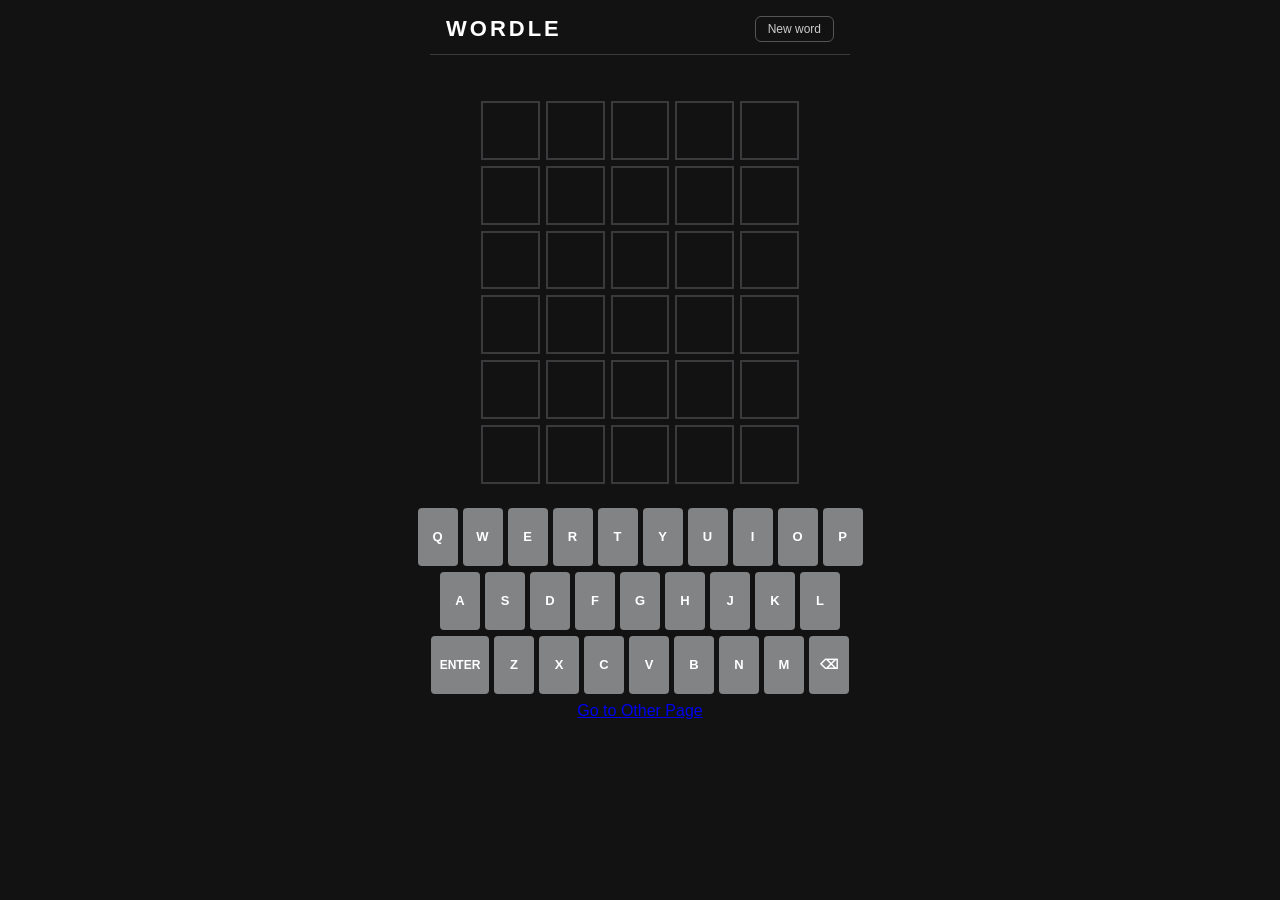
<file: ai.html>
<!DOCTYPE html>
<html lang="en">
<head>
<meta charset="UTF-8">
<meta name="viewport" content="width=device-width, initial-scale=1.0">
<title>Wordle</title>
<style>
  * { box-sizing: border-box; margin: 0; padding: 0; }
  body { font-family: Arial, sans-serif; display: flex; flex-direction: column; align-items: center; background: #121213; color: #fff; min-height: 100vh; }
  #header { display: flex; align-items: center; justify-content: space-between; width: 100%; max-width: 420px; padding: 1rem 1rem 0.75rem; border-bottom: 1px solid #3a3a3c; }
  #title { font-size: 22px; font-weight: 700; letter-spacing: 3px; }
  #new-btn { font-size: 12px; padding: 5px 12px; border: 1px solid #555; border-radius: 6px; background: transparent; color: #ccc; cursor: pointer; }
  #new-btn:hover { background: #2a2a2c; }
  #msg { height: 30px; font-size: 14px; font-weight: 600; text-align: center; padding: 0.4rem; color: #fff; }
  #board { display: grid; grid-template-rows: repeat(6, 1fr); gap: 6px; padding: 1rem; width: 100%; max-width: 350px; }
  .row { display: grid; grid-template-columns: repeat(5, 1fr); gap: 6px; }
  .tile { aspect-ratio: 1; display: flex; align-items: center; justify-content: center; font-size: 24px; font-weight: 700; border: 2px solid #3a3a3c; color: #fff; background: #121213; transition: background 0.3s, border-color 0.3s; user-select: none; text-transform: uppercase; }
  .tile.filled { border-color: #565758; }
  .tile.correct { background: #538d4e; border-color: #538d4e; }
  .tile.present { background: #b59f3b; border-color: #b59f3b; }
  .tile.absent { background: #3a3a3c; border-color: #3a3a3c; }
  .tile.shake { animation: shake 0.4s ease; }
  .tile.flip { animation: flip 0.5s ease forwards; }
  @keyframes shake { 0%,100%{transform:translateX(0)} 20%,60%{transform:translateX(-6px)} 40%,80%{transform:translateX(6px)} }
  @keyframes flip { 0%{transform:scaleY(1)} 50%{transform:scaleY(0)} 100%{transform:scaleY(1)} }
  #keyboard { display: flex; flex-direction: column; gap: 6px; padding: 0.5rem; width: 100%; max-width: 420px; }
  .kb-row { display: flex; justify-content: center; gap: 5px; }
  .key { height: 58px; min-width: 40px; padding: 0 6px; border: none; border-radius: 4px; background: #818384; color: #fff; font-size: 13px; font-weight: 700; cursor: pointer; display: flex; align-items: center; justify-content: center; transition: background 0.2s; }
  .key.wide { min-width: 58px; font-size: 12px; }
  .key:active { opacity: 0.7; }
  .key.correct { background: #538d4e; }
  .key.present { background: #b59f3b; }
  .key.absent { background: #3a3a3c; }
</style>
</head>
<body>

<div id="header">
  <span id="title">WORDLE</span>
  <button id="new-btn" onclick="newGame()">New word</button>
</div>
<div id="msg"></div>
<div id="board"></div>
<div id="keyboard"></div>

<script>
const WORDS = ["about","above","abuse","actor","acute","admit","adopt","adult","after","again","agent","agree","ahead","alarm","album","alert","alien","align","alike","alive","alley","allow","alone","along","alter","angel","anger","angle","angry","ankle","annex","antic","anvil","apart","apply","apron","arena","argue","arise","armor","aroma","arose","array","arrow","arson","asset","atlas","attic","audio","audit","avoid","awake","award","aware","awful","basic","basis","batch","bathe","beach","beard","beast","began","begin","being","below","bench","black","blade","blame","bland","blast","blaze","bleak","bleed","blend","bless","blind","blink","bloat","block","blood","blown","board","boast","bonus","boost","bound","boxer","brain","brand","brave","brawn","break","breed","bride","brief","bring","brink","brisk","broke","brook","brown","brush","build","built","bulge","bully","bunch","burst","buyer","cabin","cable","candy","canon","cargo","carry","carve","cause","cease","cedar","chain","chair","chalk","charm","chase","cheap","cheat","check","chess","chest","chief","child","choir","chord","civic","civil","claim","clamp","clash","class","clean","clear","clerk","click","cliff","climb","cling","clink","clock","cloth","cloud","clown","clump","coast","cobra","comic","coral","couch","cough","could","count","court","cover","craft","cramp","crane","crash","crawl","crazy","cream","crime","crisp","cross","crowd","crown","cruel","crush","crust","curve","cyber","cycle","daily","dance","datum","debut","decay","delta","dense","depot","depth","devil","digit","dingy","dirty","disco","ditch","dodge","dogma","donor","doubt","dough","dozen","draft","drain","drama","drank","drawl","dream","dress","dried","drill","drink","drive","drove","drown","drunk","dryer","early","earth","elite","embed","empty","endow","enter","entry","equal","error","essay","evade","event","evict","exact","excel","exist","exile","extra","fable","facet","faith","false","fancy","fatal","fault","feast","fence","feral","fetch","fever","fewer","fiber","field","fiend","fifth","fifty","fight","final","first","fixed","flair","flank","flare","flash","flask","flesh","fleet","float","flock","flood","floor","floss","flour","flown","flute","focal","fraud","fresh","front","frost","frown","fruit","funny","fussy","fuzzy","gamma","gauze","given","giver","gland","glare","glass","glaze","gloom","gloss","glove","grace","grade","grain","grand","grant","graph","grasp","grass","great","greed","green","greet","grief","grill","grind","groan","gross","group","grout","grove","growl","guard","guise","gusto","habit","happy","harsh","haste","hatch","haunt","haven","heart","heavy","hedge","hence","hinge","honey","honor","horse","hound","hover","human","humor","hurry","image","imply","index","indie","inept","infer","inner","input","inter","intro","irony","issue","jelly","jewel","joint","joker","judge","jumbo","jumpy","kebab","kneel","knife","knock","known","label","lance","large","laser","later","laugh","layer","leach","learn","lease","least","leave","legal","lemon","level","light","limit","liver","local","lodge","logic","loose","lotus","lower","loyal","lucid","lucky","lunar","magic","major","maker","manor","maple","march","marry","match","mayor","means","metal","might","minor","minus","model","moist","money","moral","motor","motto","mound","mount","mourn","mouth","movie","music","naive","nasty","naval","never","night","noble","noise","north","noted","notch","novel","nurse","occur","ocean","olive","onset","optic","orbit","order","outer","oxide","ozone","paint","paper","party","patch","pause","peace","penal","penny","perch","phase","phone","photo","piano","pilot","pinch","pizza","place","plain","plane","plank","plant","plaza","plead","plume","plump","point","poker","polka","pound","power","press","price","pride","prime","print","prior","probe","prone","proof","prose","prove","prowl","prune","pulse","punch","pupil","purge","queen","query","quest","queue","quick","quiet","quota","quote","radar","radio","rainy","rally","range","rapid","ratio","reach","realm","reign","repay","repel","resin","retro","ridge","risky","rival","river","rivet","roast","rocky","rogue","rough","round","route","ruler","rumor","salty","sauce","scale","scamp","scant","scare","scent","scene","scone","scope","score","scout","seize","sense","serve","setup","seven","shake","shall","shame","shank","shape","sharp","shear","sheep","sheen","shelf","shell","shift","shine","shirt","shock","shone","shook","shore","short","shout","shred","shrub","shrug","sight","silly","since","sixth","sixty","skill","skull","skunk","slate","slave","sleep","sleet","slice","slide","slime","slink","slope","smart","smear","smell","smile","smoke","snail","snake","sneak","solar","solve","sorry","south","space","spare","spark","speak","speed","spend","spice","spill","spine","spite","split","spoke","spoon","sport","spout","spray","spree","sprig","spunk","squad","squat","squid","staff","stage","stain","stale","stall","stamp","stand","stare","stark","start","state","steal","steam","steel","steep","steer","stern","stick","stiff","still","sting","stint","stomp","stony","stood","store","storm","stout","stove","straw","stray","strip","stuck","study","style","sugar","suite","sunny","super","surge","swamp","swarm","swear","sweat","sweep","sweet","swift","swipe","swirl","swoon","sword","syrup","talon","taper","taste","taunt","tears","tense","terms","theft","there","these","thick","thing","think","third","thorn","those","three","threw","throw","tiger","tight","timid","tinge","tired","title","toast","today","token","topaz","touch","tough","toxic","trace","track","trade","trail","train","trait","tramp","trash","trawl","tread","treat","trial","tribe","tried","trove","truce","trunk","truth","tulip","tumor","twang","tweak","twirl","ultra","under","union","unity","until","upper","urban","usual","utter","vague","valid","vapor","vault","video","vigil","viola","viral","virus","visor","vital","vivid","vocal","voice","voter","waste","watch","water","weary","weave","weird","whale","whack","wheat","wheel","where","which","while","white","whole","whose","witty","world","worry","worse","worst","worth","would","wound","wrath","wring","wrong","wrote","yacht","yearn","yield","young","youth","zesty"];

let answer, guesses, cur, gameOver;

function newGame() {
  answer = WORDS[Math.floor(Math.random() * WORDS.length)].toUpperCase();
  guesses = [];
  cur = '';
  gameOver = false;
  renderBoard();
  renderKeyboard();
  showMsg('');
}

function renderBoard() {
  const b = document.getElementById('board');
  b.innerHTML = '';
  for (let r = 0; r < 6; r++) {
    const row = document.createElement('div');
    row.className = 'row';
    row.id = 'row' + r;
    for (let c = 0; c < 5; c++) {
      const tile = document.createElement('div');
      tile.className = 'tile';
      tile.id = `t${r}${c}`;
      if (r < guesses.length) {
        const g = guesses[r];
        tile.textContent = g[c].letter;
        tile.className = 'tile ' + g[c].state;
      }
      row.appendChild(tile);
    }
    b.appendChild(row);
  }
  updateCurrentRow();
}

function updateCurrentRow() {
  if (gameOver || guesses.length >= 6) return;
  const r = guesses.length;
  for (let c = 0; c < 5; c++) {
    const tile = document.getElementById(`t${r}${c}`);
    if (!tile) return;
    tile.textContent = cur[c] || '';
    tile.className = 'tile' + (cur[c] ? ' filled' : '');
  }
}

function renderKeyboard() {
  const kb = document.getElementById('keyboard');
  kb.innerHTML = '';
  const rows = [
    ['Q','W','E','R','T','Y','U','I','O','P'],
    ['A','S','D','F','G','H','J','K','L'],
    ['ENTER','Z','X','C','V','B','N','M','⌫']
  ];
  const states = {};
  guesses.forEach(g => g.forEach(({ letter, state }) => {
    if (!states[letter] || state === 'correct' || (state === 'present' && states[letter] === 'absent'))
      states[letter] = state;
  }));
  rows.forEach(keys => {
    const row = document.createElement('div');
    row.className = 'kb-row';
    keys.forEach(k => {
      const btn = document.createElement('button');
      btn.className = 'key' + (k.length > 1 ? ' wide' : '');
      btn.textContent = k;
      if (states[k]) btn.classList.add(states[k]);
      btn.onclick = () => handleKey(k);
      row.appendChild(btn);
    });
    kb.appendChild(row);
  });
}

function handleKey(k) {
  if (gameOver) return;
  if (k === 'ENTER') submitGuess();
  else if (k === '⌫') { cur = cur.slice(0, -1); updateCurrentRow(); }
  else if (cur.length < 5 && /^[A-Z]$/.test(k)) { cur += k; updateCurrentRow(); }
}

function submitGuess() {
  if (cur.length < 5) { shakeCur(); showMsg('Not enough letters'); return; }
  if (!WORDS.includes(cur.toLowerCase())) { shakeCur(); showMsg('Not in word list'); return; }
  const result = score(cur);
  guesses.push(result);
  cur = '';
  flipRow(guesses.length - 1, result, () => {
    renderKeyboard();
    if (result.every(r => r.state === 'correct')) {
      gameOver = true;
      showMsg(['Genius!','Magnificent!','Impressive!','Splendid!','Great!','Phew!'][guesses.length - 1]);
    } else if (guesses.length >= 6) {
      gameOver = true;
      showMsg('The word was: ' + answer);
    }
  });
}

function score(guess) {
  const ans = answer.split('');
  const res = guess.split('').map(l => ({ letter: l, state: 'absent' }));
  const used = Array(5).fill(false);
  res.forEach((r, i) => { if (r.letter === ans[i]) { r.state = 'correct'; used[i] = true; } });
  res.forEach((r, i) => {
    if (r.state === 'correct') return;
    const j = ans.findIndex((a, ai) => !used[ai] && a === r.letter);
    if (j !== -1) { r.state = 'present'; used[j] = true; }
  });
  return res;
}

function flipRow(r, result, cb) {
  const tiles = [...document.getElementById('row' + r).children];
  tiles.forEach((tile, i) => {
    setTimeout(() => {
      tile.classList.add('flip');
      setTimeout(() => {
        tile.textContent = result[i].letter;
        tile.className = 'tile ' + result[i].state;
      }, 250);
    }, i * 120);
  });
  setTimeout(cb, tiles.length * 120 + 300);
}

function shakeCur() {
  const row = document.getElementById('row' + guesses.length);
  [...row.children].forEach(t => { t.classList.remove('shake'); void t.offsetWidth; t.classList.add('shake'); });
}

function showMsg(m) {
  const el = document.getElementById('msg');
  el.textContent = m;
  if (m && !gameOver) setTimeout(() => { if (el.textContent === m) el.textContent = ''; }, 2000);
}

document.addEventListener('keydown', e => {
  if (e.ctrlKey || e.metaKey || e.altKey) return;
  if (e.key === 'Enter') handleKey('ENTER');
  else if (e.key === 'Backspace') handleKey('⌫');
  else if (/^[a-zA-Z]$/.test(e.key)) handleKey(e.key.toUpperCase());
});

newGame();
</script>


 
</body>
<a href="fromstratch.html">Go to Other Page</a>
</html>
</file>
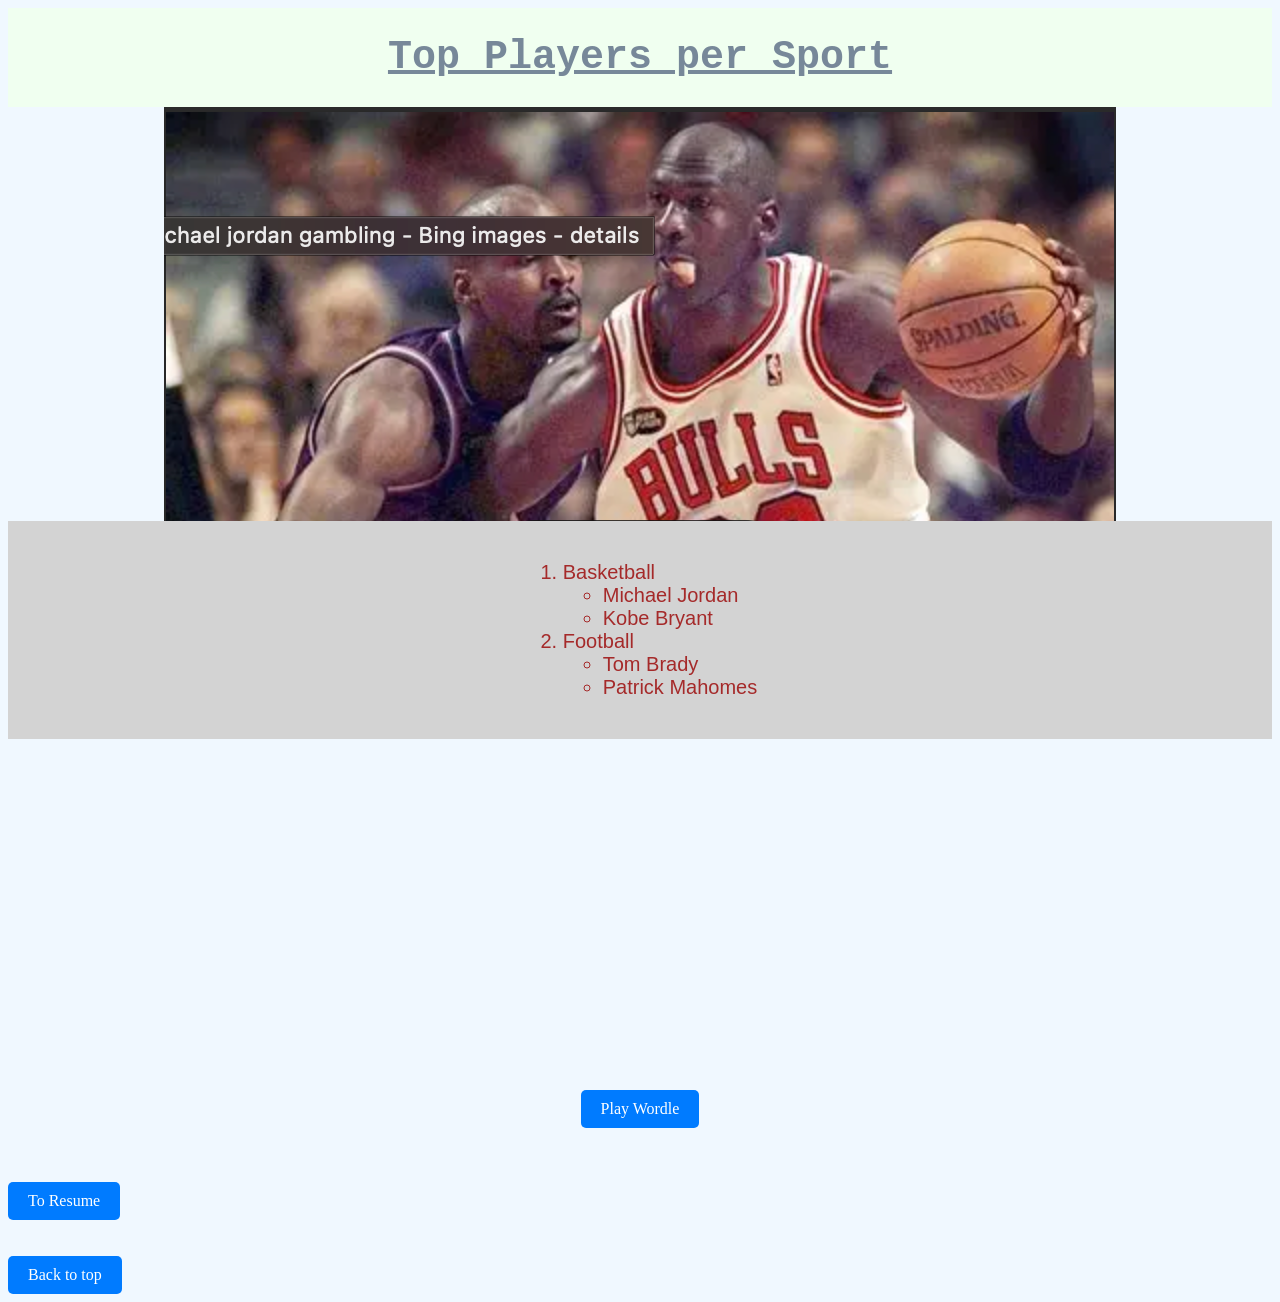
<file: fromstratch.html>
<!DOCTYPE html>
<html lang="en">
<head>
    <meta charset="UTF-8">
    <meta name="viewport" content="width=device-width, initial-scale=1.0">
    <title>Document</title>
</head>

<link rel="stylesheet" href="mystyles.css">

<body id="top"></body>
    <div class="header" style="border: 20px;">
     <h1>Top Players per Sport</h1>
    </div>

    <div class="photo">    
       <img src="assets/img/mj.png" img>
    </div>
     
    <div class="lists" style="background-color: lightgray; padding: 20px; font-size: 20px;">
        <ol>
    
            <li> Basketball
            
                <ul>
                    <li> Michael Jordan</li>
                    <li>Kobe Bryant</li>
                </ul>
            </li>

            <li> Football
                <ul>
                    <li> Tom Brady</li>
                    <li>Patrick Mahomes</li>
                </ul>
            </li>
        </ol>
    </div>

<div class="video">
    
    <iframe width="560" height="315" src=https://www.youtube.com/embed/UkT8x4E27lQ?si=moQdC6nTFetr4ZaO" 
    title="YouTube video player" frameborder="0" allow="accelerometer; autoplay; clipboard-write; encrypted-media; 
    gyroscope; picture-in-picture; web-share" referrerpolicy="strict-origin-when-cross-origin" allowfullscreen>
</iframe> 
        
    
</div>
<br><br>

<div style="text-align: center;">
    <a href="ai.html" class="game">Play Wordle</a>
</div>
<br><br><br>




<div class='tableauPlaceholder' id='viz1776275477115' style='position: relative'><noscript><a href='#'><img alt='KPI Summary ' src='https:&#47;&#47;public.tableau.com&#47;static&#47;images&#47;So&#47;SocialMediaPerformanceHub&#47;KPISummary&#47;1_rss.png' style='border: none' /></a></noscript><object class='tableauViz'  style='display:none;'><param name='host_url' value='https%3A%2F%2Fpublic.tableau.com%2F' /> <param name='embed_code_version' value='3' /> <param name='site_root' value='' /><param name='name' value='SocialMediaPerformanceHub&#47;KPISummary' /><param name='tabs' value='no' /><param name='toolbar' value='yes' /><param name='static_image' value='https:&#47;&#47;public.tableau.com&#47;static&#47;images&#47;So&#47;SocialMediaPerformanceHub&#47;KPISummary&#47;1.png' /> <param name='animate_transition' value='yes' /><param name='display_static_image' value='yes' /><param name='display_spinner' value='yes' /><param name='display_overlay' value='yes' /><param name='display_count' value='yes' /><param name='language' value='en-US' /></object></div>                <script type='text/javascript'>                    var divElement = document.getElementById('viz1776275477115');                    var vizElement = divElement.getElementsByTagName('object')[0];                    if ( divElement.offsetWidth > 800 ) { vizElement.style.width='1500px';vizElement.style.height='1227px';} else if ( divElement.offsetWidth > 500 ) { vizElement.style.width='1500px';vizElement.style.height='1227px';} else { vizElement.style.width='100%';vizElement.style.height='4077px';}                     var scriptElement = document.createElement('script');                    scriptElement.src = 'https://public.tableau.com/javascripts/api/viz_v1.js';                    vizElement.parentNode.insertBefore(scriptElement, vizElement);                </script>



<a href="index.html" class="btn">To Resume</a>
<br><br><br>
<a href="#top" class="back">Back to top</a>

</body>
</html>
</file>
<file: mystyles.css>
.header{
    background-color: honeydew
}

body{
    background-color: aliceblue;
}

h1{
    font-family: 'Courier New', Courier, monospace;
    font-size: 40px;
    color: lightslategray;
    text-decoration: underline;
}

.lists{
    font-family: 'Franklin Gothic Medium', 'Arial Narrow', Arial, sans-serif;
    color: brown;
}

div {
  display: flex;
  justify-content: center;
}

.bball{
    font-style: italic;
}

.btn {
  display: inline-block;
  padding: 10px 20px;
  background-color: #007bff;
  color: white;
  text-decoration: none;
  border-radius: 5px;
  font-size: 16px;
  cursor: pointer;
  text-align: center;
}

.btn:hover {
  background-color: #0056b3;
}

.back {
  display: inline-block;
  padding: 10px 20px;
  background-color: #007bff;
  color: white;
  text-decoration: none;
  border-radius: 5px;
  font-size: 16px;
  cursor: pointer;
  text-align: center;
}

.back:hover {
  background-color: #0056b3;
}

.game {
  display: inline-block;
  padding: 10px 20px;
  background-color: #007bff;
  color: white;
  text-decoration: none;
  border-radius: 5px;
  font-size: 16px;
  cursor: pointer;
  text-align: center;
}

.game:hover {
  background-color: #0056b3;
}
</file>
